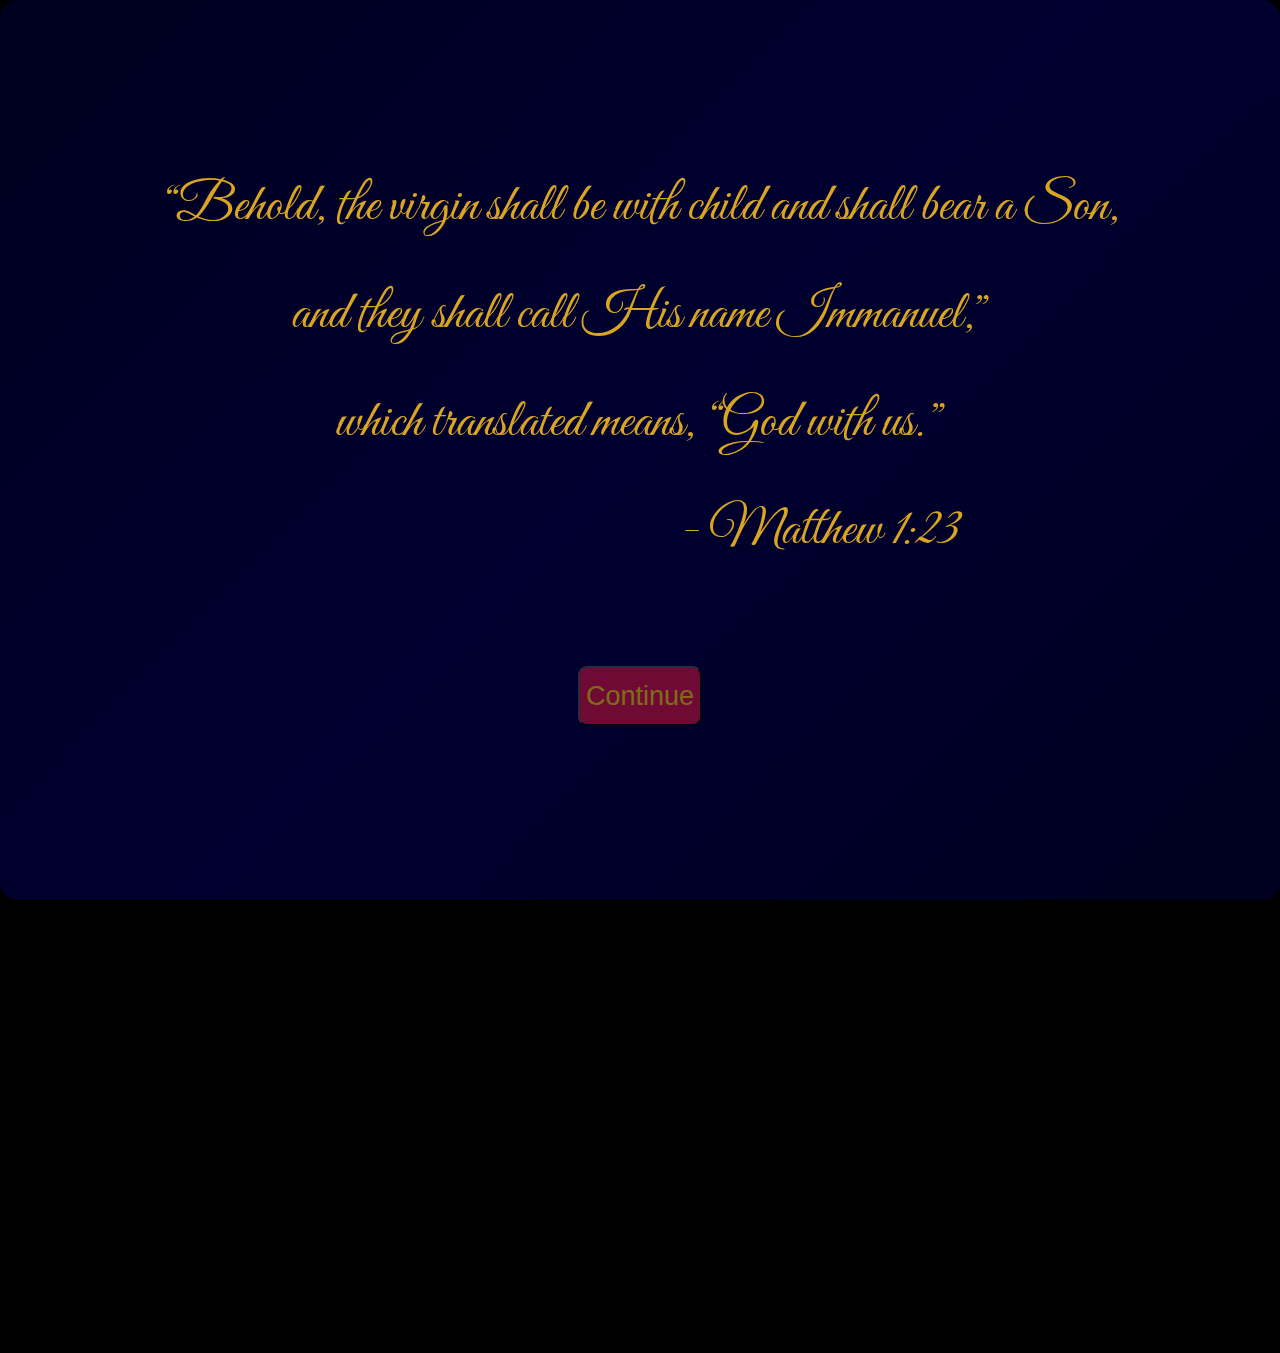
<file: index.html>
<!DOCTYPE html>
<html lang="en">
<!--
Merry Christmas to All!

I wanted more time to work on this,
but I need to release early due to my schedule.


Big Thanks to my "Breakfast Club" group
for All the encouragement!

And Special Thanks to @Minho 
for the motivation this year!

Happy Coding! 😎👍
-->

<head>
  <meta charset="UTF-8">
  <meta http-equiv="X-UA-Compatible" content="IE=edge">
  <meta name="viewport" content="width=device-width, initial-scale=1.0">
  <title>Merry Christmas!</title>

  <link href="https://fonts.googleapis.com/css?family=Great+Vibes" rel="stylesheet">
  <link rel="stylesheet" href="style.css">
  <script src="sidescript.js"></script>
</head>

<body>
  <div class="centered" id="modal">
    <div id="modalText">
      <p>
        “Behold, the virgin shall be with child and shall bear a Son,<br />
        and they shall call His name Immanuel,”<br />
        which translated means, “God with us.”<br />
        <span class="verse"> - Matthew 1:23 </span><br />
      </p>
      <p>
        <button id="close">Continue</button>
      </p>
    </div>
  </div>

  <span id="greeting"></span>

  <div class="night">
    <div class="shooting_star"></div>
    <div class="shooting_star"></div>
    <div class="shooting_star"></div>
    <div class="shooting_star"></div>
    <div class="shooting_star"></div>
    <div class="shooting_star"></div>
    <div class="shooting_star"></div>
    <div class="shooting_star"></div>
    <div class="shooting_star"></div>
    <div class="shooting_star"></div>
  </div>

  <div id="sound">🔇</div>
  <span id="footer">
    <a href="https://www.youtube.com/watch?v=sNYpxYKtC_w&list=PLyOD0lTWtynOrxqw3o8upA43yR7iXB9fO"
      target="_blank">#OneVoiceChildrensChoir</a>
  </span>
</body>

</html>
</file>
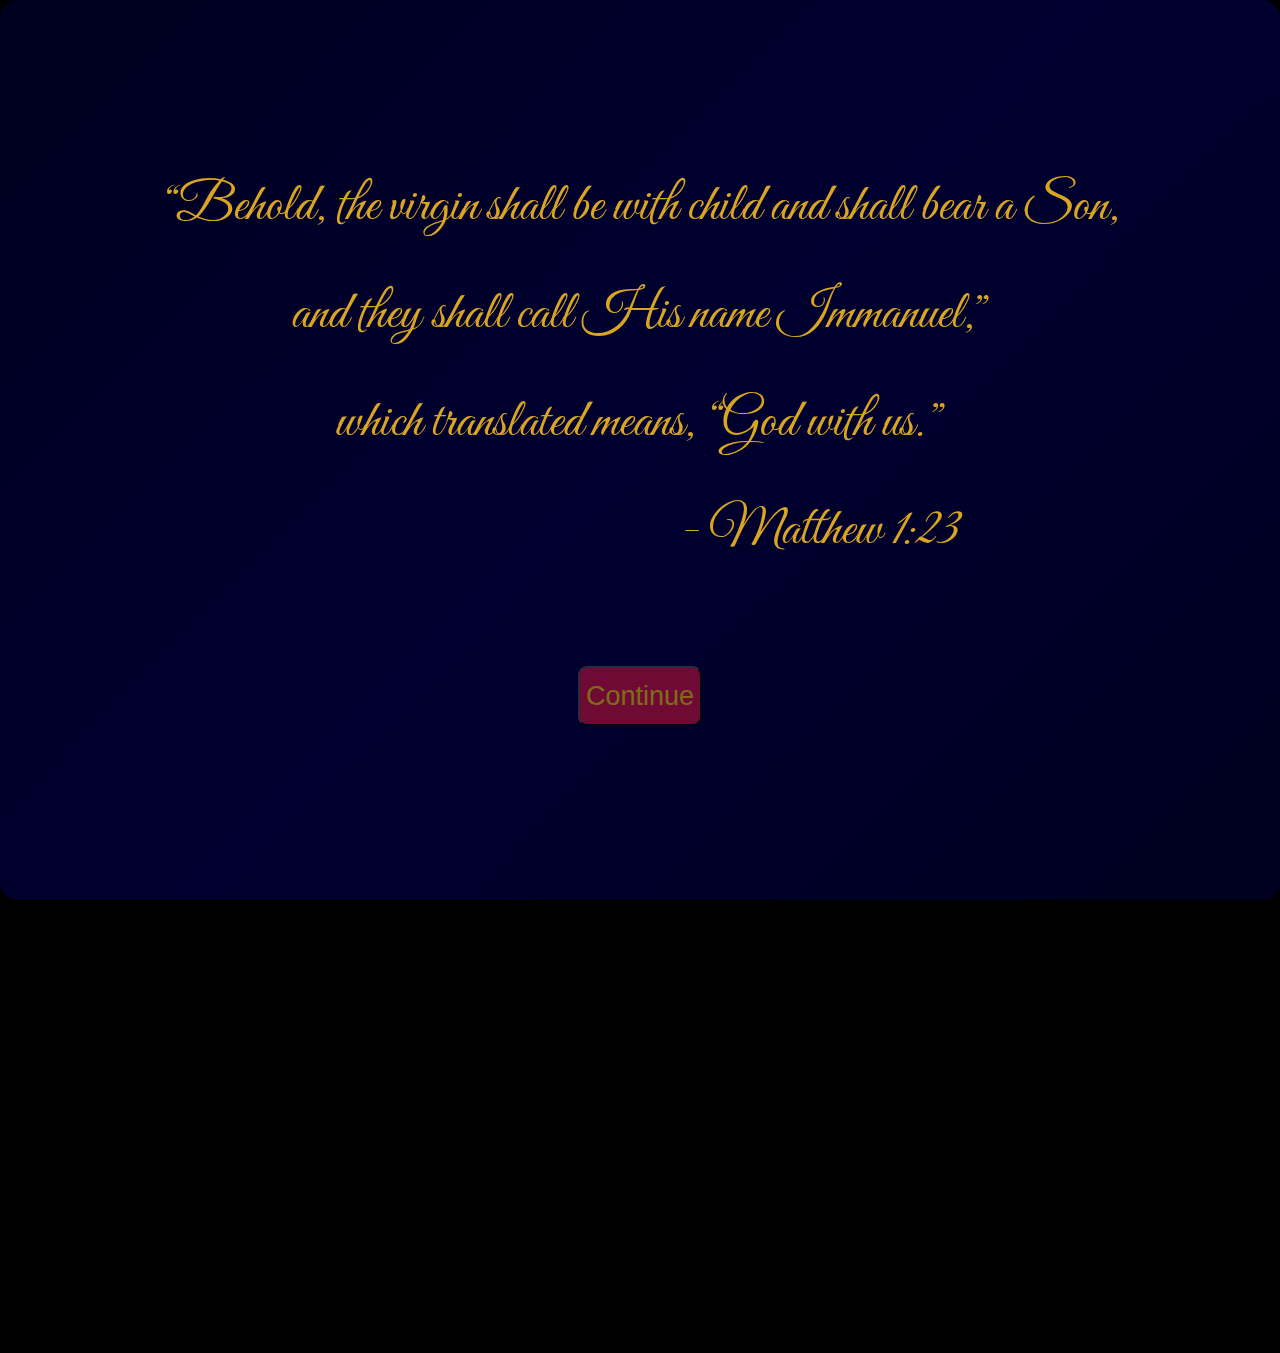
<file: xmas.html>
<!DOCTYPE html>
<html lang="en">
<!--
Merry Christmas to All!

I wanted more time to work on this,
but I need to release early due to my schedule.


Big Thanks to my "Breakfast Club" group
for All the encouragement!

And Special Thanks to @Minho 
for the motivation this year!

Happy Coding! 😎👍
-->

<head>
  <meta charset="UTF-8">
  <meta http-equiv="X-UA-Compatible" content="IE=edge">
  <meta name="viewport" content="width=device-width, initial-scale=1.0">
  <title>Merry Christmas!</title>

  <link href="https://fonts.googleapis.com/css?family=Great+Vibes" rel="stylesheet">
  <link rel="stylesheet" href="style.css">
  <script src="sidescript.js"></script>
</head>

<body>
  <div class="centered" id="modal">
    <div id="modalText">
      <p>
        “Behold, the virgin shall be with child and shall bear a Son,<br />
        and they shall call His name Immanuel,”<br />
        which translated means, “God with us.”<br />
        <span class="verse"> - Matthew 1:23 </span><br />
      </p>
      <p>
        <button id="close">Continue</button>
      </p>
    </div>
  </div>

  <span id="greeting"></span>

  <div class="night">
    <div class="shooting_star"></div>
    <div class="shooting_star"></div>
    <div class="shooting_star"></div>
    <div class="shooting_star"></div>
    <div class="shooting_star"></div>
    <div class="shooting_star"></div>
    <div class="shooting_star"></div>
    <div class="shooting_star"></div>
    <div class="shooting_star"></div>
    <div class="shooting_star"></div>
  </div>

  <div id="sound">🔇</div>
  <span id="footer">
    <a href="https://www.youtube.com/watch?v=sNYpxYKtC_w&list=PLyOD0lTWtynOrxqw3o8upA43yR7iXB9fO"
      target="_blank">#OneVoiceChildrensChoir</a>
  </span>
</body>

</html>
</file>
<file: style.css>
html {
  height: 100vh;
  min-height: 100%;
}

body {
  background: #000 url('https://i.ibb.co/DgN0X8h/Nativity.gif') no-repeat top center;
  background-clip: border-box;
  background-size: 100vw 100vh;
  bottom: 0;
  color: #daa520;
  font-family: 'Great Vibes', fantasy;
  font-size: 7vmin;
  height: 100vh;
  margin: 0;
  overflow: hidden;
  padding: 0;
  position: fixed;
  top: 0;
  -webkit-user-select: none;
  user-select: none;
  width: 100vw;
  --hidden: 0;
}

.centered {
  left: 0;
  margin: auto;
  right: 0;
  text-align: center;
}

.hidden {
  display: none;
}

.verse {
  position: absolute;
  right: 25vw;
}

#greeting {
  background-image: url(https://i.pinimg.com/originals/a2/c9/1c/a2c91c639fe76dcebecad55a1d55557f.gif);
  background-position: bottom;
  -webkit-background-clip: text;
  background-clip: text;
  color: transparent;
  font-weight: 500;
  left: 5vw;
  line-height: 2;
  opacity: 0;
  position: absolute;
  top: 24vh;
  transition: 5s;
}

#modal {
  background: linear-gradient(var(--nDeg), rgba(0, 0, 32, 1), rgba(0, 0, 64, .75), rgba(0, 0, 32, 1));
  border-radius: 2vh;
  bottom: 0;
  display: block;
  height: 100vh;
  position: fixed;
  top: 0;
  transition: 2s;
  visibility: visible;
  width: 100vw;
  z-index: 777;
  opacity: 0;
}

#modalText {
  bottom: 0;
  display: inherit;
  font-size: 6vmin;
  height: fit-content;
  line-height: 2;
  margin: inherit;
  opacity: 1;
  position: absolute;
  top: 0;
  visibility: visible;
  width: 100vw;
  transition: 2s;
}

#close {
  background: #dc143c;
  border-radius: 1vmin;
  color: gold;
  font-size: 3vmin;
  line-height: 2;
  margin: auto;
  opacity: .5;
  visibility: visible;
}

#sound {
  bottom: 0;
  cursor: pointer;
  font-size: 10vmin;
  left: 2vmin;
  line-height: 1.2;
  opacity: var(--hidden);
  position: fixed;
  transition: 1s;
  z-index: 7
}

#footer :link,
#footer :visited {
  bottom: 2vh;
  color: cyan;
  cursor: pointer;
  font-family: sans-serif;
  font-size: 3vmin;
  left: 15vmin;
  line-height: 1.2;
  opacity: var(--hidden);
  position: fixed;
  right: 15vmin;
  text-align: center;
  text-decoration: none;
  transition: 1s;
  z-index: 3
}

#footer :active,
#footer :hover {
  color: goldenrod;
}

.night {
  height: 100vh;
  opacity: .5;
  position: absolute;
  transform: rotateZ(var(--pDeg));
  width: 100vw;
}

.shooting_star {
  animation: tail 3s ease-in-out infinite, shooting 3s ease-in-out infinite;
  background: linear-gradient(var(--nDeg), rgba(95, 145, 255, 1), rgba(127, 127, 255, 0));
  border-radius: 100%;
  filter: drop-shadow(0 0 6px rgba(105, 155, 255, 1));
  height: 2px;
  left: var(--starW);
  opacity: var(--hidden);
  position: absolute;
  top: var(--starH);
  transition: 15s;
}

.shooting_star::before {
  background: linear-gradient(var(--nDeg), rgba(0, 0, 255, 0), rgba(95, 145, 255, 1), rgba(127, 127, 255, 0));
  border-radius: 100%;
  content: '';
  height: 2px;
  position: absolute;
  right: 0;
  top: calc(50vh - 1px);
  transform: translateX(var(--starW)) rotateZ(var(--pDeg));
}

.shooting_star::after {
  background: linear-gradient(var(--nDeg), rgba(0, 0, 255, 0), rgba(95, 145, 255, 1), rgba(0, 0, 255, 0));
  border-radius: 100%;
  content: '';
  height: 2px;
  position: absolute;
  right: 0;
  top: calc(50vh - 1px);
  transform: translateX(var(--starW)) rotateZ(var(--nDeg));
  transform: translateX(var(--starW)) rotateZ(var(--pDeg));
}

.shooting_star:nth-child(1) {
  animation-delay: 9102ms;
  left: calc(var(--starW) - 10vw);
  top: calc(var(--starH));
}

.shooting_star:nth-child(1)::after,
.shooting_star:nth-child(1)::before {
  animation-delay: 9102ms;
}

.shooting_star:nth-child(2) {
  animation-delay: 4415ms;
  left: calc(var(--starW) - 13.2vw);
  top: calc(var(--starH) - -2.2vh);
}

.shooting_star:nth-child(2)::after,
.shooting_star:nth-child(2)::before {
  animation-delay: 4415ms;
}

.shooting_star:nth-child(3) {
  animation-delay: 672ms;
  left: calc(var(--starW) - 11.83vw);
  top: calc(var(--starH) - 7.3vh);
}

.shooting_star:nth-child(3)::after,
.shooting_star:nth-child(3)::before {
  animation-delay: 672ms;
}

.shooting_star:nth-child(4) {
  animation-delay: 4217ms;
  left: calc(var(--starW) - 10.4vw);
  top: calc(var(--starH) - 13.1vh);
}

.shooting_star:nth-child(4)::after,
.shooting_star:nth-child(4)::before {
  animation-delay: 4217ms;
}

.shooting_star:nth-child(5) {
  animation-delay: 8427ms;
  left: calc(var(--starW) - 11.15vw);
  top: calc(var(--starH) - 6.22vh);
}

.shooting_star:nth-child(5)::after,
.shooting_star:nth-child(5)::before {
  animation-delay: 8427ms;
}

.shooting_star:nth-child(6) {
  animation-delay: 4904ms;
  left: calc(var(--starW) - 13.5vw);
  top: calc(var(--starH) - -6.22vh);
}

.shooting_star:nth-child(6)::after,
.shooting_star:nth-child(6)::before {
  animation-delay: 4904ms;
}

.shooting_star:nth-child(7) {
  animation-delay: 2254ms;
  left: calc(var(--starW) - 11.14vh);
  top: calc(var(--starH) - 22.71vh);
}

.shooting_star:nth-child(7)::after,
.shooting_star:nth-child(7)::before {
  animation-delay: 2254ms;
}

.shooting_star:nth-child(8) {
  animation-delay: 6307ms;
  left: calc(var(--starW) - .25vw);
  top: calc(var(--starH) - 26.97vh);
}

.shooting_star:nth-child(8)::after,
.shooting_star:nth-child(8)::before {
  animation-delay: 6307ms;
}

.shooting_star:nth-child(9) {
  animation-delay: 5671ms;
  left: calc(var(--starW) - 15.56vw);
  top: calc(var(--starH) - -20.74vh);
}

.shooting_star:nth-child(9)::after,
.shooting_star:nth-child(9)::before {
  animation-delay: 5671ms;
}

.shooting_star:nth-child(10) {
  animation-delay: 639ms;
  left: calc(var(--starW) - 14.5vw);
  top: calc(var(--starH) - -16.05vh);
}

.shooting_star:nth-child(10)::after,
.shooting_star:nth-child(10)::before {
  animation-delay: 639ms;
}

@keyframes tail {
  0% {
    width: 0;
  }

  30% {
    width: calc(100vh / 5);
  }

  100% {
    width: 0;
  }
}

@keyframes shooting {
  0% {
    transform: translateX(0);
  }

  100% {
    transform: translateX(var(--starH));
  }
}

@media screen and (orientation: landscape) {
  body {
    --nDeg: -45deg;
    --pDeg: 45deg;
    --starH: calc(100vh / 2);
    --starW: calc(100vw / 2);
  }
}

@media screen and (orientation: portrait) {
  body {
    --nDeg: -60deg;
    --pDeg: 60deg;
    --starH: calc(100vh / 2);
    --starW: calc(100vw / 3);
  }
}
</file>
